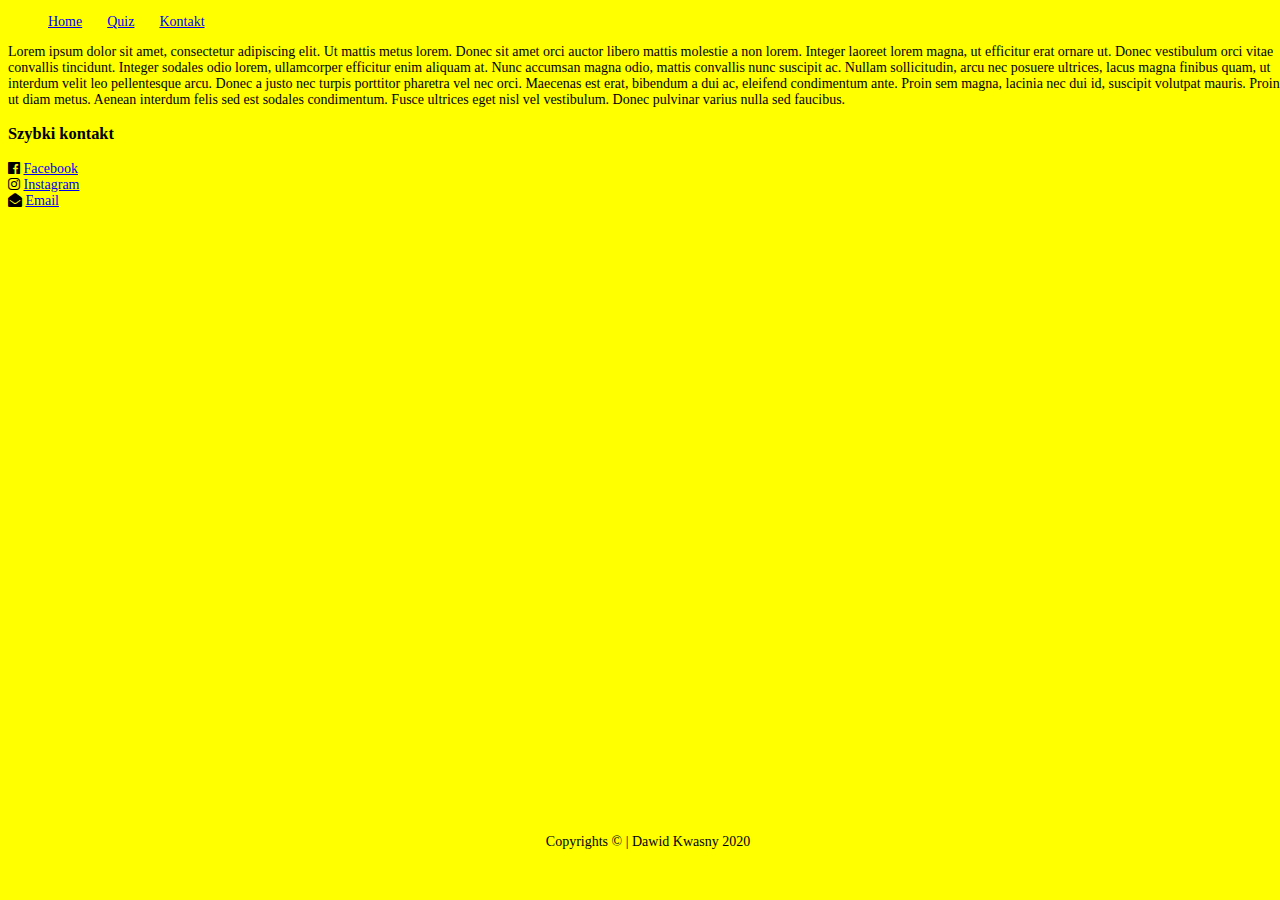
<file: index.html>
<!DOCTYPE html>
<html lang="en">
<head>
    <meta charset="UTF-8">
    <title>Home</title>
    <link rel="stylesheet" href="https://maxcdn.bootstrapcdn.com/font-awesome/4.7.0/css/font-awesome.min.css"/>
    <link rel="stylesheet" href="https://stackpath.bootstrapcdn.com/bootstrap/4.2.1/css/bootstrap.min.css" integrity="sha384-GJzZqFGwb1QTTN6wy59ffF1BuGJpLSa9DkKMp0DgiMDm4iYMj70gZWKYbI706tWS" crossorigin="anonymous">
    <link rel="stylesheet" href="css/style.css" type="text/css" />
</head>
<body>
    <div class = "navbar">
    </div>
    <div class="row">
		<div class="col-sm-9 col-md-9 col-lg-9 col-xl-9">
            Lorem ipsum dolor sit amet, consectetur adipiscing elit. 
            Ut mattis metus lorem. Donec sit amet orci auctor libero mattis molestie a non lorem.
            Integer laoreet lorem magna, ut efficitur erat ornare ut. 
            Donec vestibulum orci vitae convallis tincidunt. 
            Integer sodales odio lorem, ullamcorper efficitur enim aliquam at. 
            Nunc accumsan magna odio, mattis convallis nunc suscipit ac. 
            Nullam sollicitudin, arcu nec posuere ultrices, 
            lacus magna finibus quam, ut interdum velit leo pellentesque arcu. 
            Donec a justo nec turpis porttitor pharetra vel nec orci. 
            Maecenas est erat, bibendum a dui ac, eleifend condimentum ante. 
            Proin sem magna, lacinia nec dui id, suscipit volutpat mauris. 
            Proin ut diam metus. Aenean interdum felis sed est sodales condimentum. 
            Fusce ultrices eget nisl vel vestibulum. Donec pulvinar varius nulla sed faucibus.
		</div>
		<div class="col-sm-3 col-md-3 col-lg-3 col-xl-3">
            <h3>Szybki kontakt</h3>
            <div>
                <i class="fa fa-facebook-official" aria-hidden="true"></i>
                <a href="http://facebook.com" target="_blank">Facebook</a>
            </div>
            <div>
                <i class="fa fa-instagram" aria-hidden="true"></i>
                <a href="http://instagram.com" target="_blank">Instagram</a>
            </div>
            <div>
                <i class="fa fa-envelope-open" aria-hidden="true"></i>
                <a href="http://gmail.com" target="_blank">Email</a>
            </div>
		</div>
    </div>
    <div class="scroll">
        <button class="btn btn-success">
            <i class="fa fa-arrow-circle-up" aria-hidden="true"> Do góry</i>
        </button>
    </div>
    <footer class="footer">
        <p>Copyrights &copy; | Dawid Kwasny 2020</p>
    </footer>
    <script src="js/navbar.js"></script>
    <script src="js/scroll.js"></script>
</body>
</html>
</file>
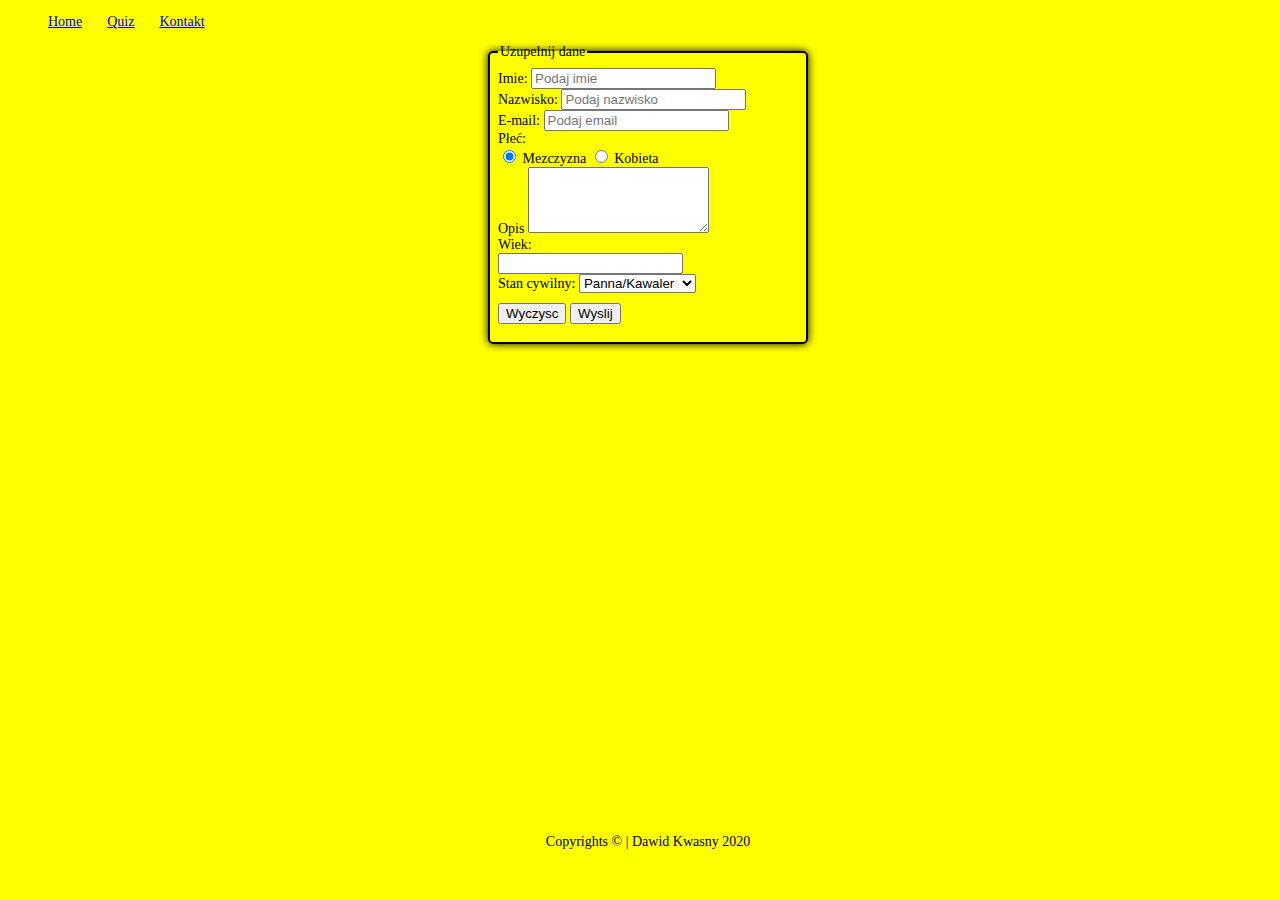
<file: contact.html>
<!DOCTYPE html>
<html lang="en">
<head>
    <meta charset="UTF-8">
    <title>Kontakt</title>
    <link rel="stylesheet" href="https://maxcdn.bootstrapcdn.com/font-awesome/4.7.0/css/font-awesome.min.css"/>
    <link rel="stylesheet" href="https://stackpath.bootstrapcdn.com/bootstrap/4.2.1/css/bootstrap.min.css" integrity="sha384-GJzZqFGwb1QTTN6wy59ffF1BuGJpLSa9DkKMp0DgiMDm4iYMj70gZWKYbI706tWS" crossorigin="anonymous">
    <link rel="stylesheet" href="css/style.css">
</head>
<body>
    <div class = "navbar">
    </div>
    <div class="form">
        <fieldset class="field">
            <legend>Uzupelnij dane</legend>
            <div class="main-form">
                <div class="form-group">
                    <label for="nameInput">Imie:</label>
                    <input type="text" class="form-control" id="nameInput" placeholder="Podaj imie">
                </div>
                <div class="form-group">
                    <label for="surnameInput">Nazwisko:</label>
                    <input type="text" class="form-control" id="surnameInput" placeholder="Podaj nazwisko">
                </div>
                <div class="form-group">
                    <label for="nameInput">E-mail:</label>
                    <input type="text" class="form-control" id="emailInput" placeholder="Podaj email">
                </div>
                <div class="form-group">
                    <label>Płeć:</label>
                    <div class="radios">
                        <input class="inp" type="radio" name="gender" id="male" value="male" checked>
                        <label class="lab" for="male">Mezczyzna</label>
                        <input class="inp" type="radio" name="gender" id="female" value="female" unchecked>
                        <label class="lab" for="female">Kobieta</label>
                    </div>
                </div>
                <div class="form-group">
                    <label for="description">Opis</label>
                    <textarea class="form-control" id="description" rows="4"></textarea>
                </div>
                <div class="form-group">
                    <label for="age">Wiek:</label>
                    <div class="form-group">
                        <input type="number" name="age" value="val" min=1>
                    </div>                    
                </div>
                <div class="form-group">
                    <label>Stan cywilny:</label>
                    <label class="mr-sm-2 sr-only" for="inlineFormCustomSelect">Preference</label>
                    <select class="custom-select mr-sm-2" id="inlineFormCustomSelect">
                        <option selected>Panna/Kawaler</option>
                        <option>Mezatka/Zonaty</option>
                    </select>
                </div>
                <div class="buttons">
                    <button type="reset" class="btn btn-primary">Wyczysc</button>
                    <button type="submit" class="btn btn-primary">Wyslij</button>
                </div>
            </div>
        </fieldset>
    </div>
    <div class="scroll">
        <button class="btn btn-success">
            <i class="fa fa-arrow-circle-up" aria-hidden="true"> Do góry</i>
        </button>
    </div>
    <footer class="footer">
        <p>Copyrights &copy; | Dawid Kwasny 2020</p>
    </footer>
    <script src="js/navbar.js"></script>
    <script src="js/scroll.js"></script>
</body>
</html>
</file>
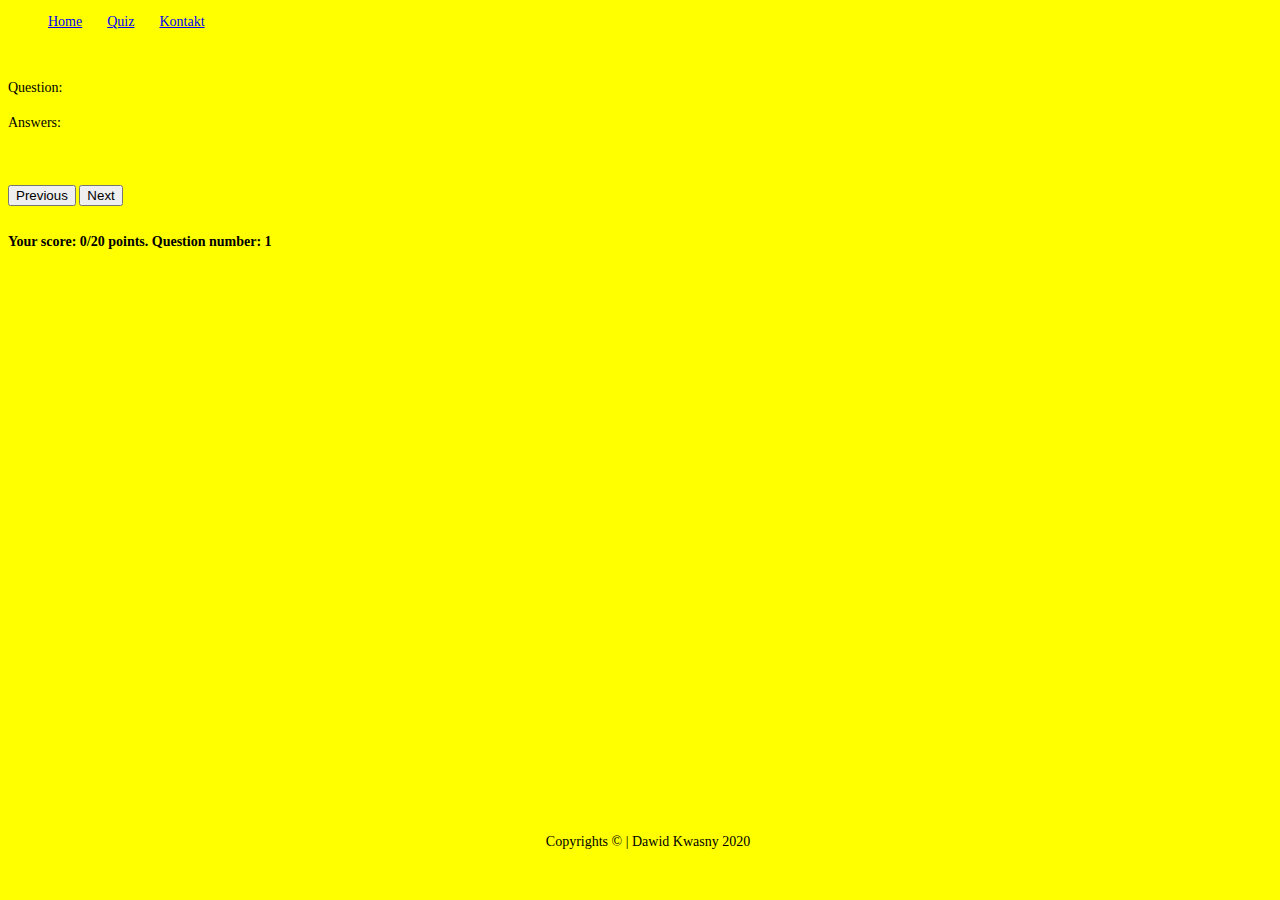
<file: quiz.html>
<!DOCTYPE html>
<html lang="en">
<head>
    <meta charset="UTF-8">
    <title>Quiz</title>
    <link rel="stylesheet" href="https://maxcdn.bootstrapcdn.com/font-awesome/4.7.0/css/font-awesome.min.css"/>
    <link rel="stylesheet" href="https://stackpath.bootstrapcdn.com/bootstrap/4.2.1/css/bootstrap.min.css" integrity="sha384-GJzZqFGwb1QTTN6wy59ffF1BuGJpLSa9DkKMp0DgiMDm4iYMj70gZWKYbI706tWS" crossorigin="anonymous">
    <link rel="stylesheet" href="css/style.css" type="text/css" />
</head>
<body>
    <div class = "navbar">
    </div>

    <div id="list" class="container list" style="display: block">
        Question: <h4 class="question"></h4>
    
        Answers:
        <ul class="list-group">
            <li class="list-group-item"></li>
            <li class="list-group-item"></li>
            <li class="list-group-item"></li>
            <li class="list-group-item"></li>
        </ul>
    
        <div class="buttons">
            <button id="previous" class="btn btn-danger previous">Previous</button>
            <button id="next" class="btn btn-success next">Next</button>
        </div>
    
        <h4>Your score: <span class="score">0</span>/20 points.
            Question number: <span id="index">1</span></h4>
    </div>
    <div id="results" class="container results" style="display: none">
        <div class="btn-group-custom">
            <button class="btn btn-success btn-custom restart">Retake quiz</button>
        </div>
        <div class="score">
            <table class="table table-striped">
                <thead>
                <tr>
                    <th>#</th>
                    <th>Point/20</th>
                    <th>Average</th>
                </tr>
                </thead>
                <tbody>
                <tr>
                    <th scope="row">Your score</th>
                    <td id="userScorePoint" class="userScorePoint"></td>
                    <td id="average" class="average"></td>
                </tr>
                </tbody>
            </table>
        </div>
    </div>

    <div class="scroll">
        <button class="btn btn-success">
            <i class="fa fa-arrow-circle-up" aria-hidden="true"> Do góry</i>
        </button>
    </div>
    <footer class="footer">
        <p>Copyrights &copy; | Dawid Kwasny 2020</p>
    </footer>
    <script src="js/navbar.js"></script>
    <script src="js/scroll.js"></script>
    <script src="js/script.js"></script>
</body>
</html>
</file>
<file: css/style.css>
body{
    background-color: yellow;
    width: 100%;
    font-size: 14px;
}

.container{
    margin-top: 50px;
}

.list-group-item{
    cursor: pointer;
}

.correct{
    background-color: #289a27;
}

.incorrect{
    background-color: #c41a21;
}

.buttons{
    padding: 10px 10px 10px 0;
}

li{
    display: inline;
    margin: 5px 25px 25px 0
}
div{
    display: block;    
}

form{
    display: inline-block;
    margin-left: auto;
    margin-right: auto;
    text-align: left;
}
fieldset.field {
    display: block;
    border: 2px solid #000;
    border-radius: 5px;
    padding: 8px;
    box-shadow: 0 0 8px #000;
    height: auto;
    width: 300px;
    margin-left: auto;
    margin-right: auto;
    
  }
div.radios{
    text-align: justify;
}
.footer{
    position: absolute;
    text-align: center;
    bottom: 0;
    width: 100%;
    height: 2.5rem;    
    padding-bottom: 2.5rem;
}
.navbar{
    justify-content: center;
}
.scroll{
    position: fixed;
    bottom: 30px;
    right: 30px;
    display: none;
}
</file>
